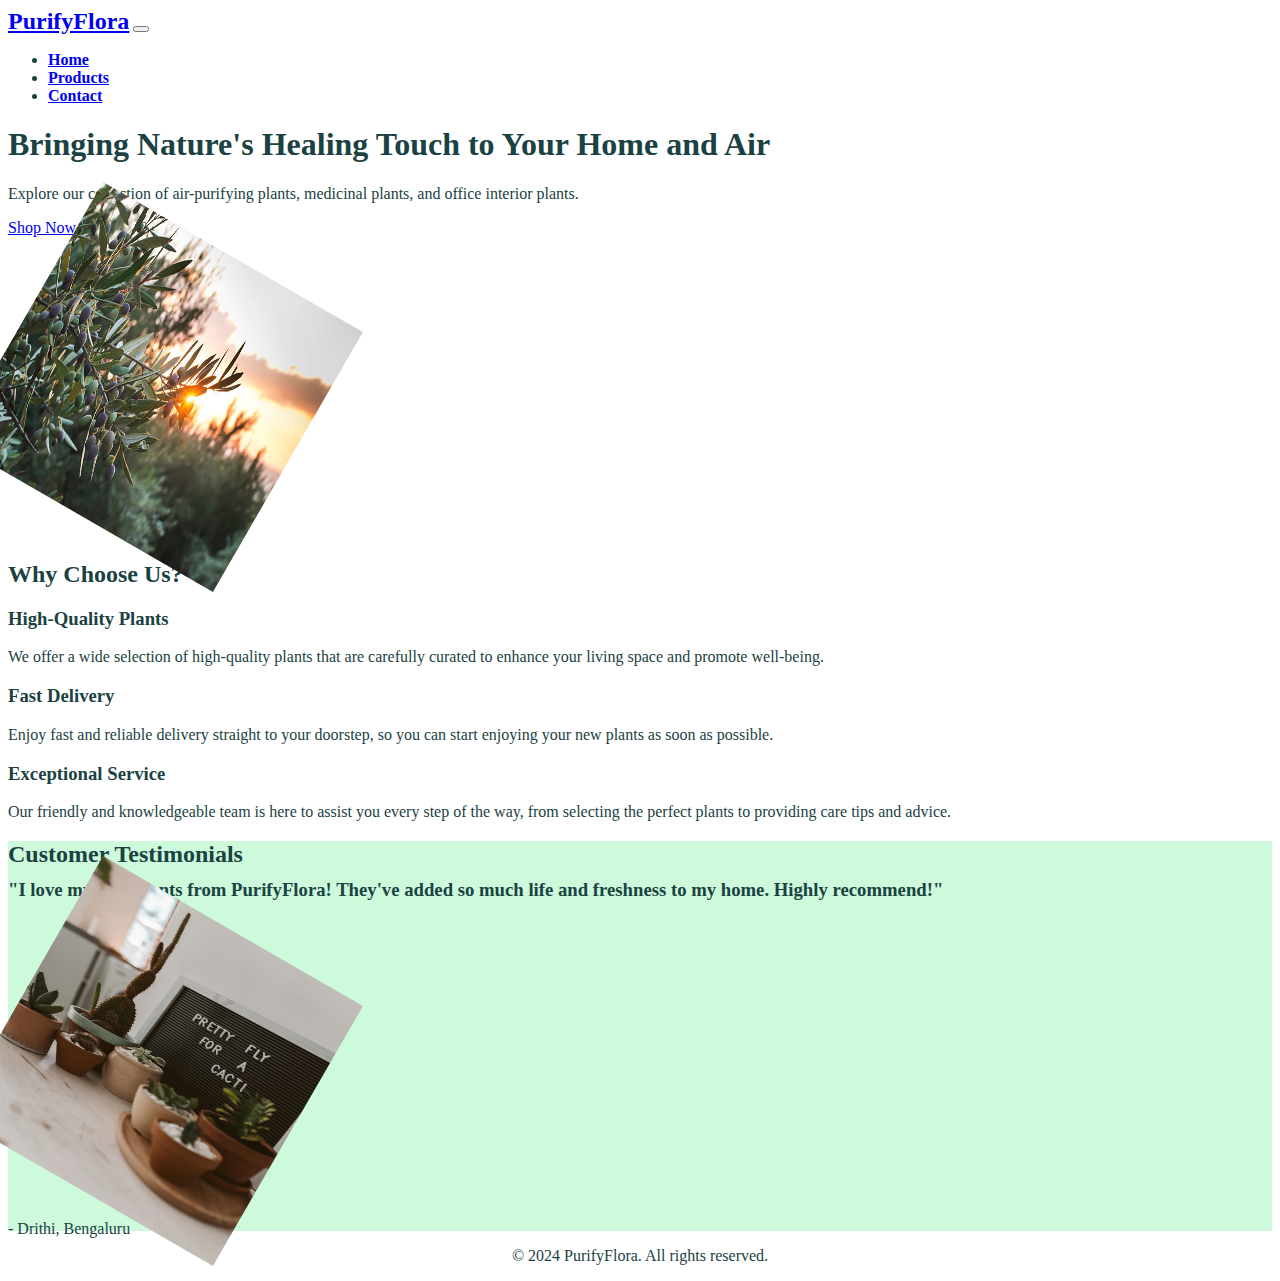
<file: index2.html>
<!DOCTYPE html>
<html lang="en">

<head>
  <meta charset="UTF-8">
  <meta name="viewport" content="width=device-width, initial-scale=1.0">
  <title>PurifyFlora</title>
  <link rel="stylesheet" href="https://cdn.jsdelivr.net/npm/bootstrap@5.3.2/dist/css/bootstrap.min.css" integrity="sha384-T3c6CoIi6uLrA9TneNEoa7RxnatzjcDSCmG1MXxSR1GAsXEV/Dwwykc2MPK8M2HN" crossorigin="anonymous">
  <link rel="stylesheet" href="https://cdnjs.cloudflare.com/ajax/libs/font-awesome/6.5.1/css/all.min.css" integrity="sha512-DTOQO9RWCH3ppGqcWaEA1BIZOC6xxalwEsw9c2QQeAIftl+Vegovlnee1c9QX4TctnWMn13TZye+giMm8e2LwA==" crossorigin="anonymous" referrerpolicy="no-referrer" />
  <link rel="stylesheet" href="css/styles.css">
</head>

<body>

  <!-- Navigation -->
  <nav class="navbar navbar-expand-lg navbar-light bg-light">
    <div class="container">
      <a class="navbar-brand" href="#">PurifyFlora</a>
      <button class="navbar-toggler" type="button" data-bs-toggle="collapse" data-bs-target="#navbarNav"
        aria-controls="navbarNav" aria-expanded="false" aria-label="Toggle navigation">
        <span class="navbar-toggler-icon"></span>
      </button>
      <div class="collapse navbar-collapse" id="navbarNav">
        <ul class="navbar-nav ms-auto">
          <li class="nav-item">
            <a class="nav-link active" aria-current="page" href="#">Home</a>
          </li>
          <li class="nav-item">
            <a class="nav-link" href="#">Products</a>
          </li>
          <li class="nav-item">
            <a class="nav-link" href="#">Contact</a>
          </li>
        </ul>
      </div>
    </div>
  </nav>

  <!-- Hero Section -->
  <section id="hero" class="text-center py-5">
    <div class="container">
      <div class="row">
        <div class="col-md-6 align-self-center">
          <h1 class="display-4">Bringing Nature's Healing Touch to Your Home and Air</h1>
          <p class="lead">Explore our collection of air-purifying plants, medicinal plants, and office interior plants.</p>
          <a href="#" class="btn btn-light btn-lg">Shop Now</a>
        </div>
        <div class="col-md-6">
          <img src="images/plant.jpg" class="img-fluid" alt="Plant Image">
        </div>
      </div>
    </div>
  </section>

  <!-- Features Section -->
  <section id="features" class="bg-light text-center py-5">
    <div class="container">
      <div class="row">
        <div class="col">
          <h2 class="display-4 mb-4">Why Choose Us?</h2>
        </div>
      </div>
      <div class="row">
        <div class="col-md-4">
          <i class="fas fa-leaf fa-3x mb-4"></i>
          <h3>High-Quality Plants</h3>
          <p class="text-muted">We offer a wide selection of high-quality plants that are carefully curated to enhance your living space and promote well-being.</p>
        </div>
        <div class="col-md-4">
          <i class="fas fa-truck fa-3x mb-4"></i>
          <h3>Fast Delivery</h3>
          <p class="text-muted">Enjoy fast and reliable delivery straight to your doorstep, so you can start enjoying your new plants as soon as possible.</p>
        </div>
        <div class="col-md-4">
          <i class="fas fa-hand-holding-heart fa-3x mb-4"></i>
          <h3>Exceptional Service</h3>
          <p class="text-muted">Our friendly and knowledgeable team is here to assist you every step of the way, from selecting the perfect plants to providing care tips and advice.</p>
        </div>
      </div>
    </div>
  </section>

  <!-- Testimonials Section -->
  <section id="testimonials" class="py-5">
    <div class="container">
      <div class="row">
        <div class="col">
          <h2 class="display-4 mb-4 text-center">Customer Testimonials</h2>
        </div>
      </div>
      <div class="row">
        <div class="col-md-8 mx-auto">
          <div class="card text-center">
            <div class="card-body">
              <h3 class="card-title">"I love my new plants from PurifyFlora! They've added so much life and freshness to my home. Highly recommend!"</h3>
              <img src="images/airpurifier.jpeg" class="rounded-circle img-fluid mb-3" width="150" alt="Customer Photo">
              <p class="card-text">- Drithi, Bengaluru</p>
            </div>
          </div>
        </div>
      </div>
    </div>
  </section>

  <!-- Footer -->
  <footer id="footer" class="bg-dark text-white py-4">
    <div class="container">
      <div class="row">
        <div class="col text-center">
          <p>&copy; 2024 PurifyFlora. All rights reserved.</p>
        </div>
      </div>
    </div>
  </footer>

  <!-- Bootstrap Bundle with Popper -->
  <script src="https://cdn.jsdelivr.net/npm/@popperjs/core@2.11.6/dist/umd/popper.min.js"
    integrity="sha384-V1k0jAjbX3rF3UQDc5dgG/YWQm0TQo6+ENo3wLoTJqNhL+O5NwXeVX4v5XmZUWhP" crossorigin="anonymous"></script>
  <script src="https://cdn.jsdelivr.net/npm/bootstrap@5.3.2/dist/js/bootstrap.min.js"
    integrity="sha384-qe/BSq58LNBdAV/y1I1xXZ2ZoqCBy/r7yo/kD5S+76X6nOG17p6E3zM9aZtTDz7q" crossorigin="anonymous"></script>
</body>

</html>
</file>
<file: css/styles.css>
h1
{
 font-family: "Playfair Display", serif;
  font-optical-sizing: auto;
  font-weight: <weight>;
  font-style: normal;
  }
  .display-4 {
    color: #1B4242;
}
.row{
  color: #1B4242;
}
.container{
  color: #1B4242;
}
.container-fluid{
  padding: 1% 8%;
}
#tagline{
  background-color: #0D9276; #CDFADB;

}

.feature-box {
     border: 1px solid #ccc;
     padding: 20px;
     text-align: center;
     margin-bottom: 20px;
     transition: transform 0.3s ease;
     height: 100%;
   }
   .feature-box:hover {
     transform: scale(1.05);
     box-shadow: 0px 0px 15px rgba(0, 0, 0, 0.3);
   }

   #testimonials{
     background-color: #CDFADB;
   }
   .feature-box{
     background-color: #CDFADB;
   }
   .navbar-brand{
     font-size: 24px;
     font-weight: bold;
   }

   .nav-item
   {
     font-size: 1rem;
     font-weight: bold;
   }

   .img-fluid
   {
     transform: rotate(30deg);
     width:300px;
     height:300px;
     z-index: 60%;

   }
.col-md-4:hover{
  color: #1B4242;
}
#leaf-icon {
    color: initial; /* Initial color of the icon */
}

#leaf-icon:hover {
    color: green; /* Color of the icon when hovered over */
}
.carousel-item{
  width:250px;
  height:550px;
}
#press{
  background-color: #CDFADB;
  text-align: center;
}
.icon{
  text-align: center;
  color:orange;
}
.icon:hover{
  color:#ff4c68;
}

.press-logo{
  width:15%;
  margin: 20px 20px 20px 20px;
}
#pricing{
  text-align: center;
  padding: 10%;
}
h3{
  text-decoration-color: chartreuse;
}
#cta{
  text-align: center;
}
#footer{
  text-align: center;
}
.card-body{
 line-height: 25%;
 
}
</file>
